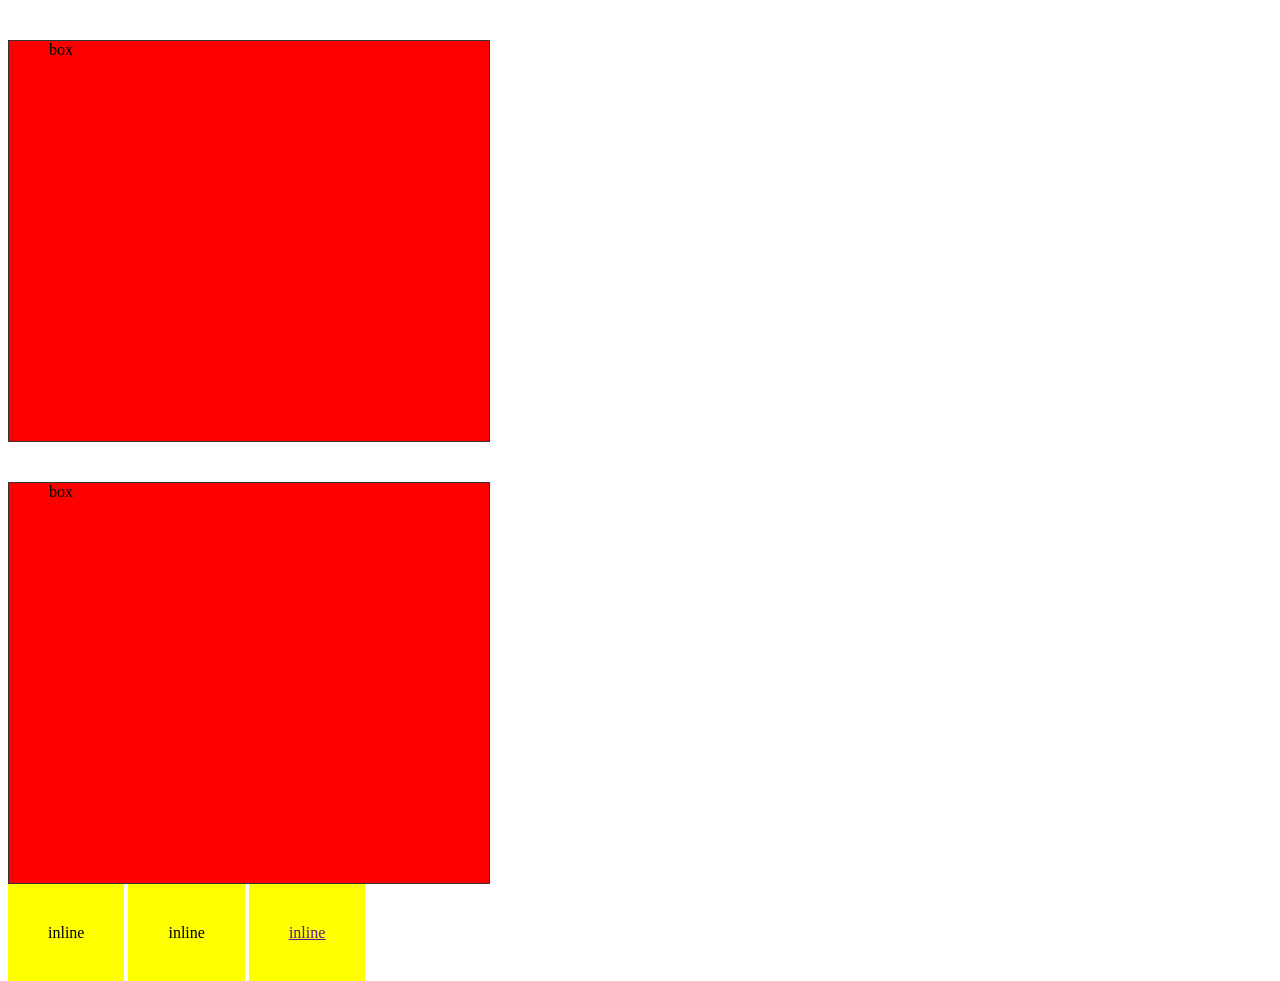
<file: index.html>
<!DOCTYPE html>
<html lang="ko">

<head>
    <meta charset="UTF-8">
    <meta name="viewport" content="width=device-width, initial-scale=1.0">
    <title>html 01 - tag를 알아보자.</title>

    <style>
        /* * [ Block 요소 - div ] 
         * div는 대표적인 '블록(박스)' 형태의 태그입니다.
         * 기본적으로 가로 전체(100%)를 차지하며, 블록처럼 위에서 아래로 차곡차곡 쌓입니다.
         */
        div {
            background: #f00;
            /* 배경색을 빨간색(red)으로 설정합니다. */
            width: 400px;
            /* 박스의 가로 너비를 400px로 고정합니다. (크기 지정 가능!) */
            height: 400px;
            /* 박스의 세로 높이를 400px로 고정합니다. */

            margin-top: 40px;
            /* 박스 바깥쪽 위 여백을 40px 줍니다. (다른 요소와 벌어짐) */
            margin-bottom: 40px;
            /* 박스 바깥쪽 아래 여백을 40px 줍니다. */

            padding-left: 40px;
            /* 박스 안쪽 왼쪽 여백을 40px 줍니다. (글씨와 테두리 사이 간격) */
            padding-right: 40px;
            /* 박스 안쪽 오른쪽 여백을 40px 줍니다. */

            border: 1px solid #333;
            /* 박스 테두리에 1px 두께의 짙은 회색 실선을 그립니다. */
        }

        /* * [ Inline 요소 - span, a ]
         * span과 a는 대표적인 '인라인(글자)' 형태의 태그입니다.
         * 글자 크기만큼만 자리를 차지하며, 옆으로 나란히 이어집니다.
         */
        span,
        a {
            background: #ff0;
            /* 배경색을 노란색(yellow)으로 설정합니다. */

            /* [주의] 인라인 요소는 박스가 아니기 때문에 width와 height 값이 무시됩니다! */
            width: 400px;
            height: 400px;

            /* [주의] 인라인 요소에는 위아래 바깥 여백(margin-top/bottom)이 들어가지 않습니다! */
            margin-top: 40px;
            margin-bottom: 40px;

            /* 하지만 좌우 여백(margin, padding)은 정상적으로 잘 들어갑니다. */
            padding-left: 40px;
            padding-right: 40px;

            /* * [정확한 사실] 
             * 인라인 요소에 위아래 패딩(padding)을 주면 시각적으로 색칠은 커지게 나옵니다.
             * 하지만 진짜 박스가 커진 게 아니라서, 주변 줄들을 밀어내지 못하고 다른 글자 위로 겹쳐버립니다.
             * (즉, 레이아웃 공간을 차지하지 않습니다.)
             */
            padding-top: 40px;
            padding-bottom: 40px;
        }
    </style>
</head>

<body>

    <!-- 주석 -->

    <!-- 첫 번째 박스에는 마진 탑을 주지 않고, 마지막 박스에는 마진 바텀을 주지 않는다.-->
    <div>box</div>
    <div>box</div>

    <!-- inline에는 위 아래 마진과 패딩이 들어가지 않는다. 오직 가로로만 넣을 수 있다. -->
    <span>inline</span>
    <span>inline</span>
    <a href="">inline</a>
</body>

</html>
</file>
